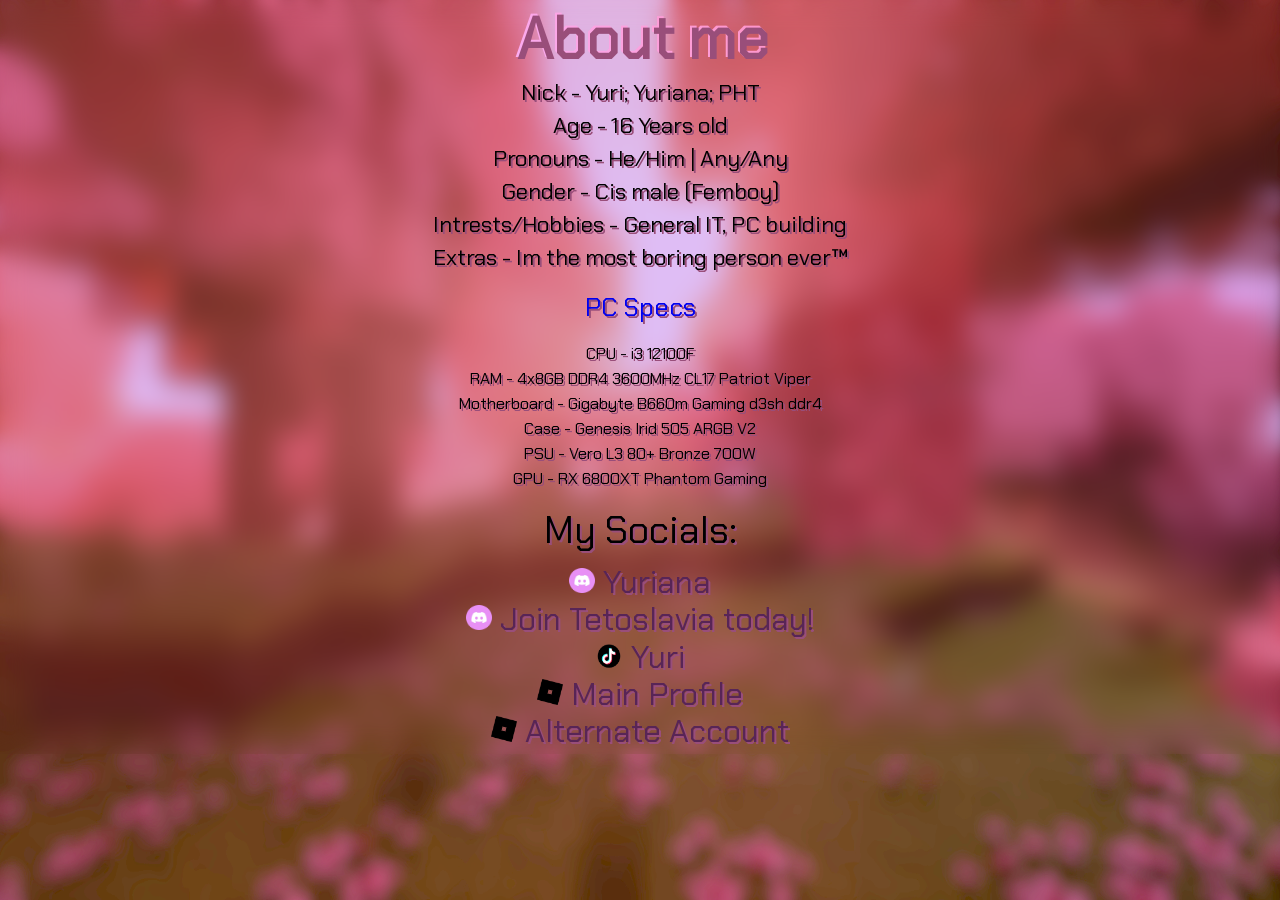
<file: index.html>
<!DOCTYPE html>
<html>
<head>
    <!-- Przekierowanie po 0 sekundach (natychmiastowe) -->
    <meta http-equiv="refresh" content="0; url=main.html">
    <title>Redirecting</title>
</head>
<body>
    <p>Redirect <a href="main.html">CLICK HERE</a>.</p>
</body>
</html>
</file>
<file: style.css>
* {
    font-family: Chakra;
}
@font-face {
    font-family: Chakra;
    src: url(ttf/Chakra_Petch/ChakraPetch-Regular.ttf);
}

#H1 {
    background-image: linear-gradient(45deg, #fbaef4 , #fe92c5 100%);
    background-clip: text;
    -webkit-background-clip: text;
    -webkit-text-fill-color: transparent;
    display: inline-block;
}
#Base {
    color: #582556;
    font-size: 2.5vw;
}
.Main {
    text-align: center;
    font-size: 2.25vw;
    text-shadow:2px 2px #994e7a;
    margin-top: -2vw; 
}
.Info {
    margin-top: -3vw;
    text-align: center;
    font-size: 1.75vw;
}
table {
    margin-top: 2vw;
    margin: 0px auto;
}

.PC {
    font-size: 1.25vw;
}
.Contact {
    margin-top:-2vw;
    font-size:3vw;
}
a {
    text-decoration: none;
}

body {
    background: #693761;
    margin: 0;
    overflow: hidden;
    background-image: url('background.jpg');
    background-size: 100vw 100vh;
    backdrop-filter: blur(12.5px);
}
.particle-container {
    position: fixed;
    top: 0;
    left: 0;
    width: 100vw;
    height: 100vh;
    pointer-events: none;
    z-index: 1;
}

.particle {
    position: absolute;
    top: -50px;
    width: 20vw;
    height: 20vw;
    background-image: url('particle.png');
    background-size: contain;
    background-repeat: no-repeat;
    opacity: 0.8;
    animation: fall linear infinite;
    filter: blur(1.5px); 
}

@keyframes fall {
    0% {
      transform: translateY(0) rotate(0deg);
    }
    100% {
      transform: translateY(110vh) rotate(360deg);
    }
}
</file>
